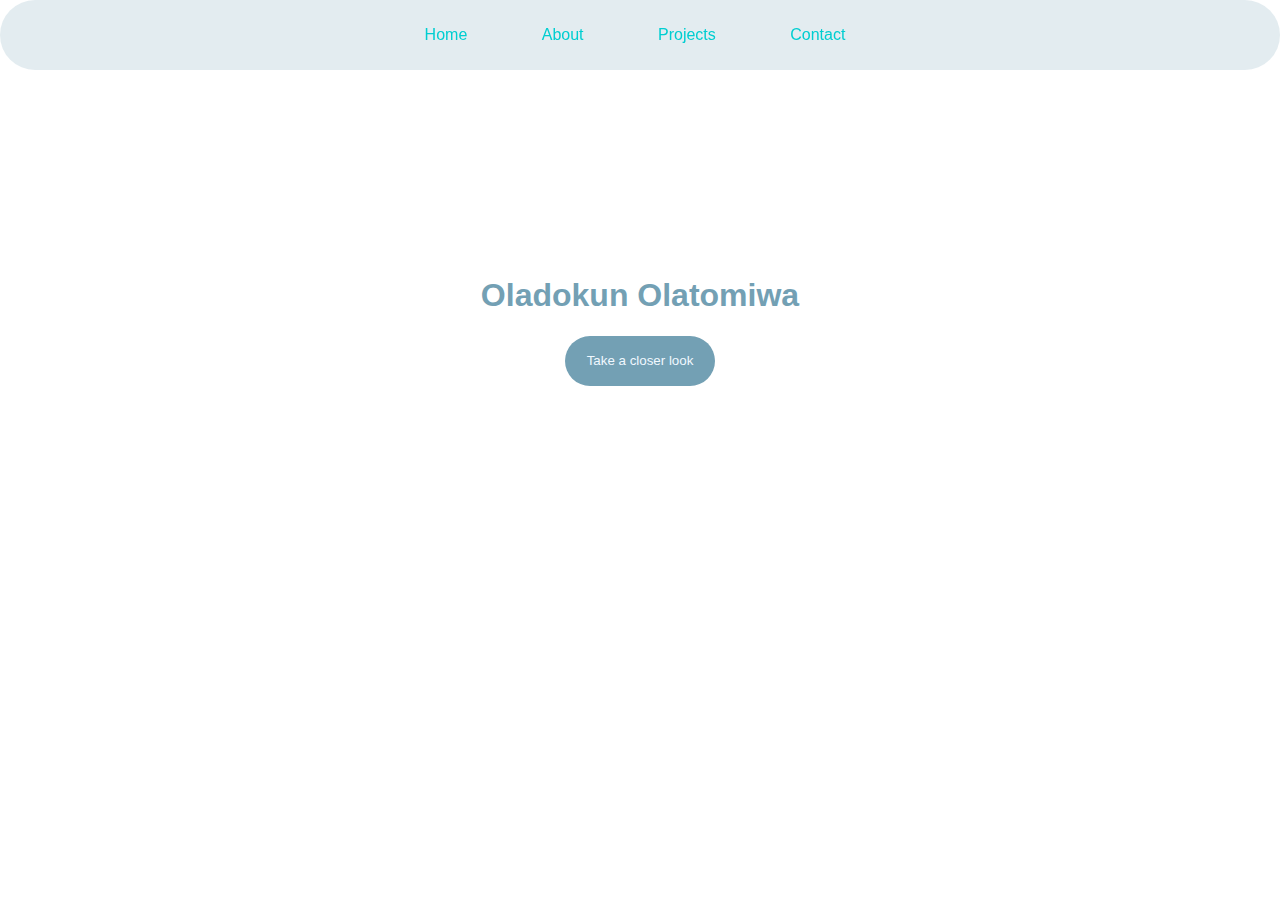
<file: index.html>
<!DOCTYPE html>
<html lang="en">
  <head>
    <meta charset="UTF-8" />
    <meta name="viewport" content="width=device-width, initial-scale=1.0" />
    <link rel="icon" href="assets/images/logo_designed.png" />
    <link rel="stylesheet" href="./css/style.css" />
    <title>Redo of portfolio website with Javascrpt</title>
  </head>
  <body>
    <nav class="navigation-tabs">
      <ul class="content-wrapper">
        <li><a href="#welcome-part" id="home">Home</a></li>
        <li><a href="#about">About</a></li>
        <li><a href="#projects" id="projects-nav">Projects</a></li>
        <li><a href="#contacts" id="contact-nav">Contact</a></li>
    </ul>
    </nav>
    <span id="welcome-part">
      <section class="welcome">
        <h1 >Oladokun Olatomiwa</h1>
        <button id="open-rest">Take a closer look</button>
      </section>
    </span>
    <div class="others">
      <!-- <img src="assets/images/self_portrait.JPG" alt=""> -->
      <h1>HI, MY NAME IS</h1>
      <h2>Olatomiwa Oladokun</h2>
      <h3>A web developer in the making</h3>
    </div>
    <section id="about">
      <h1>Hello everyone</h1>
      <h1>my name is Oladokun Olatomiwa .A.</h1>
      <img src="./assets/images/Cool_Dark_Potrait.JPG" alt="">
    </section>
    <section id="projects">
      <span>A Unit Converter</span>
      <span>A Youtube Video Downloder</span>
      <span>A Dictionary</span>
      <span>A QR Code </span>
    </section>
    <section id="contacts">
      <h3>Contact on:</h3>
      <img src="./assets/images/logo_designed.png" id="logo-contacts">
      <a href="https://github.com/olatomiwaoladokun/" target="_blank" class="contact-image"><img src="./assets/images/github_resized.png" id="github"></a>
      <a href="mailto:olatomiwaoladokun@gmail.com" class="contact-image"><img src="./assets/images/mail_image2-removebg-preview.png" alt=""></a>
    </section>

    <script src="main.js"></script>
  </body>
</html>
</file>
<file: css/style.css>
/* General styling */
body{
    margin:0 0;
    padding:0 0;
    font-family: 'Poppins', sans-serif;
    background-repeat:no-repeat;
    background-size: cover;
}
a{
    text-decoration: none;
    color:darkturquoise;
}
img{
    width: 20%;
}
h1{
    font-size: 2rem;
}

/* End of general styling */
/* Navigation Tabs */
.navigation-tabs{
    display:flex;
    background-color:rgba(115, 160, 180, 0.2);
    border-radius: 200px;
    margin: 0 auto;
    position: fixed;
    width: 100%;
    min-width: 544px;
    flex-wrap: nowrap;

}
.navigation-tabs ul{
    float:center;
    align-items: center;
    margin-left: auto;
    margin-right: auto;
    justify-content: center;

}
.navigation-tabs li{
    display: inline-block;
    margin-right: 50px;
    align-items:center;
    border-radius:2px;
    padding: 10px ;
    transition: all .5s;
}
.navigation-tabs li:hover, .navigation-tabs li:active{
    background-color:white;
    cursor: pointer;
}

/* End the navigation */

/* About div */

/* Welcome div design */
.welcome{
    display: flex;
    flex-direction: column;
    margin-left:auto;
    margin-right:auto;
    align-items: center;
    color:rgb(115, 160, 180);
    padding:20%;

}
/* End of welcome div design */
#open-rest{
    color:aliceblue;
    background-color:rgb(115, 160, 180);
    margin-bottom: 20px;
    width: 150px;
    height:50px;
    border-radius: 120px;
    border-width: 0px;
    cursor:pointer;
    transition: all .5s;
    -webkit-transition: all .5s;
    -moz-transition: all .5s;
    -ms-transition: all .5s;
    -o-transition: all .5s;
    -webkit-border-radius: 120px;
    -moz-border-radius: 120px;
    -ms-border-radius: 120px;
    -o-border-radius: 120px;
}
#open-rest:hover{
    transform: translateY(-10px);
    color:rgb(115, 160, 180);
    background-color: white;
    -webkit-transform: translateY(-10px);
    -moz-transform: translateY(-10px);
    -ms-transform: translateY(-10px);
    -o-transform: translateY(-10px);
}

/* Edit the open-rest button when it is clicked */
.open-rest-clicked{
    display:none;
}

/* Edit the rest of the site */
.others{
    display:none;
}


.others-clicked{
    background-image:url("../assets/images/self_portrait.JPG");
    background-size: 100%;
    display: flex;
    background-repeat: no-repeat;
    object-fit:none;
    background-position:  center center;
    padding: 20%;
    flex-direction: column;
    align-items: center;
    margin-left: auto;
    margin-right: auto;
    margin:0 0;
    min-width: 60%;
    color: antiquewhite;
}

/* Edit the remaining part of the site */
/* The About section */
#about{
    margin-top: 10%;
    display:none;

}
#about{
    text-align: center;
}
#about img {
    border-radius:100%;
}
/* Projects */
#projects{
    display:none;
}
/* Contacts */
#contacts{
    display:none;
    margin-top: 5%;
    background-color: rgb(64, 55, 73);
    padding: 2px 20px;
    height: 220px;
    text-align: center;
    margin-left: auto;
    margin-right: auto;
    align-items: center;
}
#contacts img{
    border-radius:10%;
    width:12%;
    display: inline;
    text-align: center;
    margin-left: auto;
    margin-right: auto;
    cursor: pointer;
}

.contact-image{
    align-items:center;
    margin-left: 200px;
}
/* }
#contacts input{
    display:flex;
    margin-top: 30px;
}
#contacts #message{
    height: 50px;
    width: 20%;
    padding-top: 0 0 0;
    text-align:start;
    margin-top: 5px;
}
#contacts footer{
    margin-top: 10px;
}
#contacts #github{
    width:20px;
    margin-right: 12px;
}
#send-button{
    margin-top: 5px;
}
#send-button:hover{
    cursor: pointer;
} */
/* Keyframes begins */
@keyframes slideFromLeft{
    from{
        transform: translateX(-300px);
    }
    to{
        transform:translateX(0);
    }

}

@keyframes slideNavbar{
    from{
        transform: translateY(-100px);

    }   
    to {
        transform: translateY(0);

    }
}

@keyframes slideFromRight{
    from{
        transform: translateX(300px);
}
    to{
        transform:translateX(0);
    }
}

@keyframes slideFromButtom{
    from{
        transform: translateY(300px);
}   
    to {
        transform: translateY(0);

    }
}



/* Keyframe ends */

.welcome h1{
    animation: slideFromLeft 2s ease-in ;
}

.welcome button{
    animation: slideFromRight 2s ease-in ;
}
.navigation-tabs{
    animation: slideNavbar 3s ease;
    -webkit-animation: slideNavbar 3s ease;
}

.others-clicked{
    animation:slideFromButtom 2s ease;
    -webkit-animation:slideFromButtom 2s ease;
}
</file>
